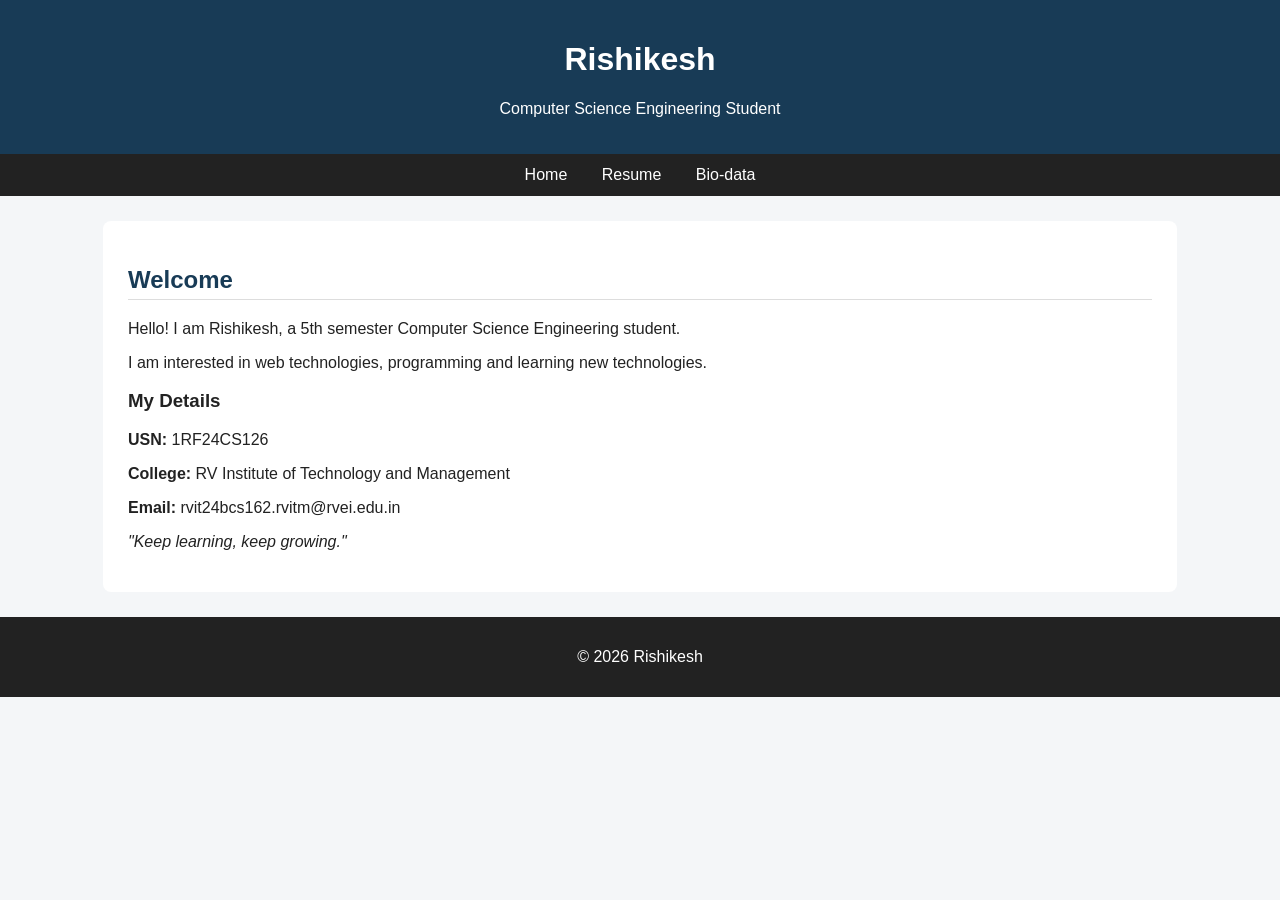
<file: index.html>
<!DOCTYPE html>
<html>
<head>
    <title>Rishikesh - Home</title>
    <link rel="stylesheet" href="style.css">
</head>
<body>

<header>
    <h1>Rishikesh</h1>
    <p>Computer Science Engineering Student</p>
</header>

<nav>
    <a href="index.html">Home</a>
    <a href="resume.html">Resume</a>
    <a href="biodata.html">Bio-data</a>
</nav>

<section>
    <h2>Welcome</h2>
    <p>Hello! I am Rishikesh, a 5th semester Computer Science Engineering student.</p>
    <p>I am interested in web technologies, programming and learning new technologies.</p>

    <h3>My Details</h3>
    <p><b>USN:</b> 1RF24CS126</p>
    <p><b>College:</b> RV Institute of Technology and Management</p>
    <p><b>Email:</b> rvit24bcs162.rvitm@rvei.edu.in</p>

    <p><i>"Keep learning, keep growing."</i></p>
</section>

<footer>
    <p>&copy; 2026 Rishikesh</p>
</footer>

</body>
</html>
</file>
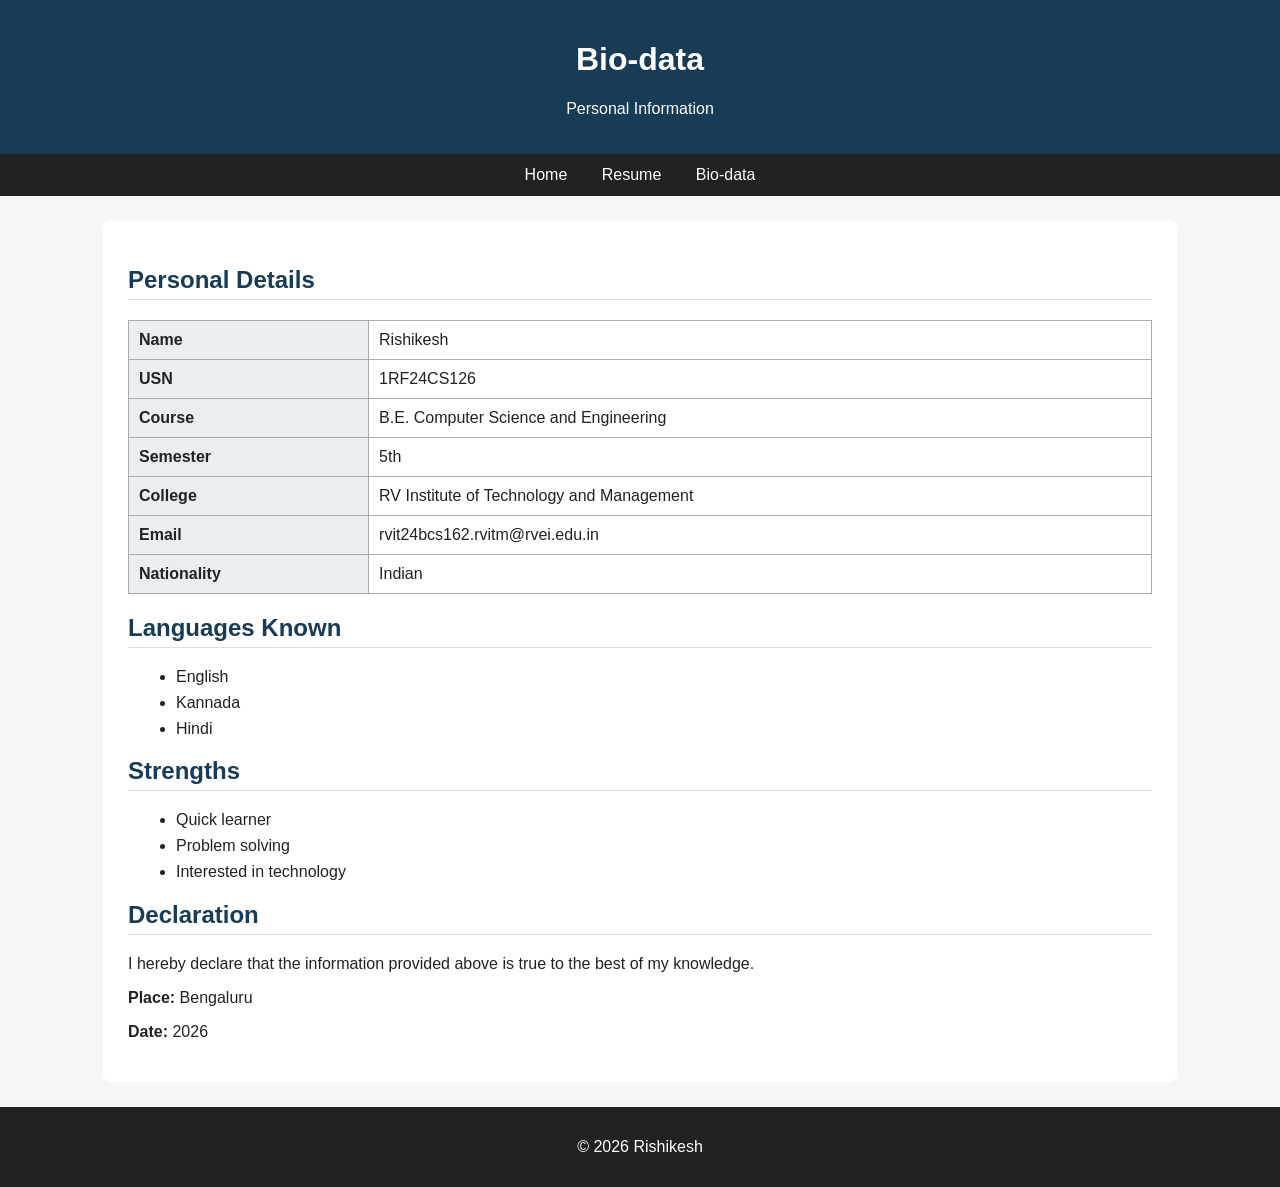
<file: biodata.html>
<!DOCTYPE html>
<html>
<head>
    <title>Rishikesh - Bio-data</title>
    <link rel="stylesheet" href="style.css">
</head>
<body>

<header>
    <h1>Bio-data</h1>
    <p>Personal Information</p>
</header>

<nav>
    <a href="index.html">Home</a>
    <a href="resume.html">Resume</a>
    <a href="biodata.html">Bio-data</a>
</nav>

<section>
    <h2>Personal Details</h2>

    <table>
        <tr>
            <th>Name</th>
            <td>Rishikesh</td>
        </tr>
        <tr>
            <th>USN</th>
            <td>1RF24CS126</td>
        </tr>
        <tr>
            <th>Course</th>
            <td>B.E. Computer Science and Engineering</td>
        </tr>
        <tr>
            <th>Semester</th>
            <td>5th</td>
        </tr>
        <tr>
            <th>College</th>
            <td>RV Institute of Technology and Management</td>
        </tr>
        <tr>
            <th>Email</th>
            <td>rvit24bcs162.rvitm@rvei.edu.in</td>
        </tr>
        <tr>
            <th>Nationality</th>
            <td>Indian</td>
        </tr>
    </table>

    <h2>Languages Known</h2>
    <ul>
        <li>English</li>
        <li>Kannada</li>
        <li>Hindi</li>
    </ul>

    <h2>Strengths</h2>
    <ul>
        <li>Quick learner</li>
        <li>Problem solving</li>
        <li>Interested in technology</li>
    </ul>

    <h2>Declaration</h2>
    <p>I hereby declare that the information provided above is true
       to the best of my knowledge.</p>

    <p><b>Place:</b> Bengaluru</p>
    <p><b>Date:</b> 2026</p>
</section>

<footer>
    <p>&copy; 2026 Rishikesh</p>
</footer>

</body>
</html>
</file>
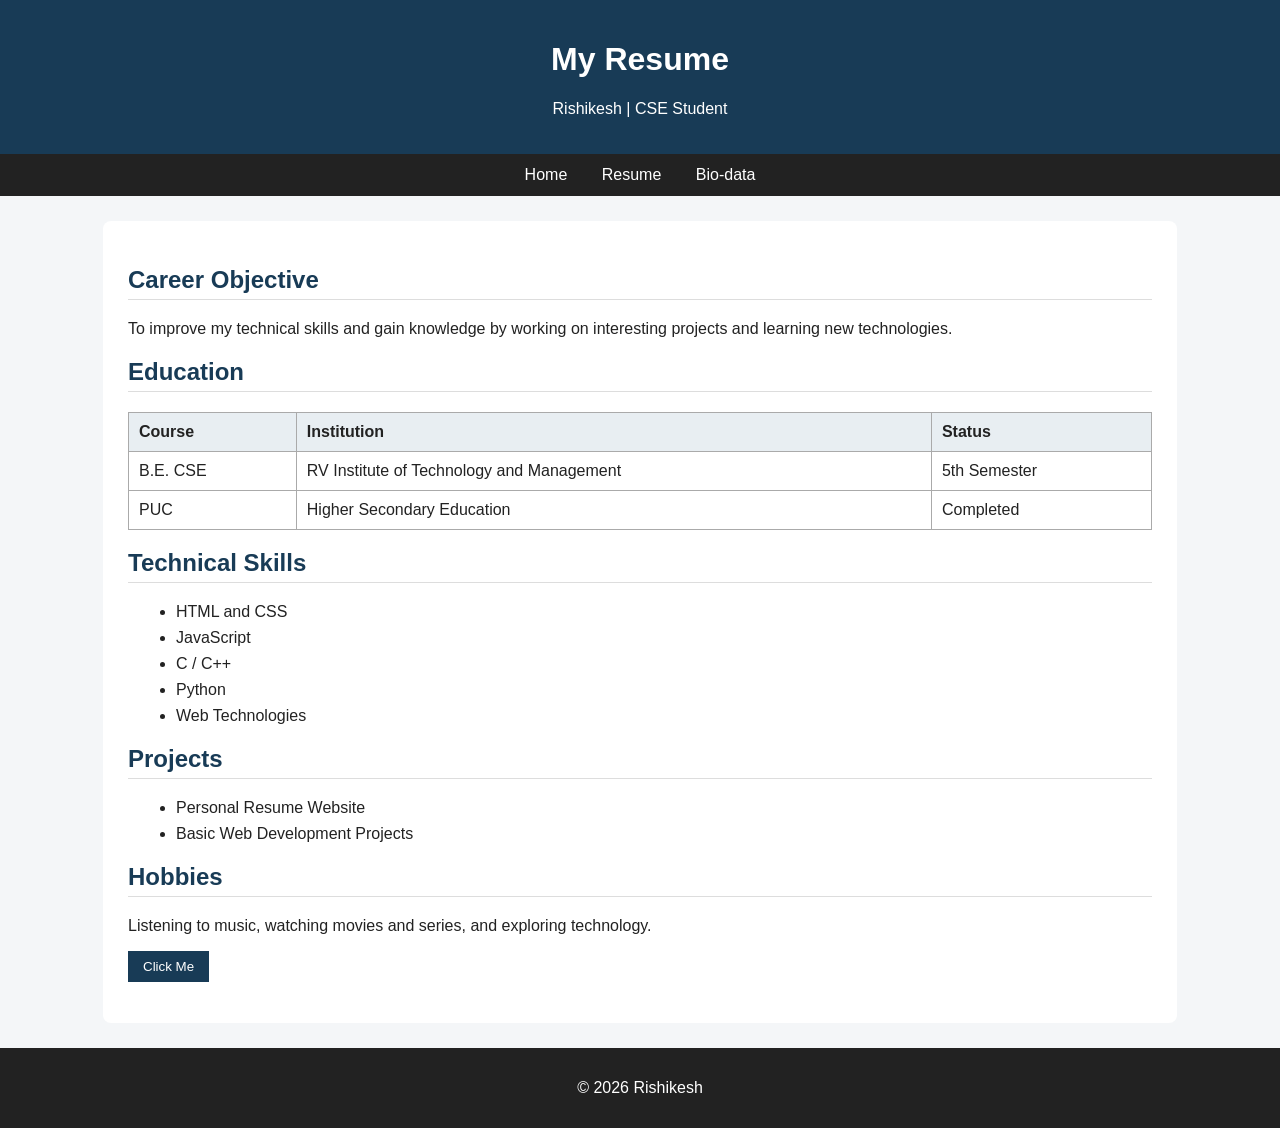
<file: resume.html>
<!DOCTYPE html>
<html>
<head>
    <title>Rishikesh - Resume</title>
    <link rel="stylesheet" href="style.css">
</head>
<body>

<header>
    <h1>My Resume</h1>
    <p>Rishikesh | CSE Student</p>
</header>

<nav>
    <a href="index.html">Home</a>
    <a href="resume.html">Resume</a>
    <a href="biodata.html">Bio-data</a>
</nav>

<section>
    <h2>Career Objective</h2>
    <p>To improve my technical skills and gain knowledge by working on
       interesting projects and learning new technologies.</p>

    <h2>Education</h2>
    <table>
        <tr>
            <th>Course</th>
            <th>Institution</th>
            <th>Status</th>
        </tr>
        <tr>
            <td>B.E. CSE</td>
            <td>RV Institute of Technology and Management</td>
            <td>5th Semester</td>
        </tr>
        <tr>
            <td>PUC</td>
            <td>Higher Secondary Education</td>
            <td>Completed</td>
        </tr>
    </table>

    <h2>Technical Skills</h2>
    <ul>
        <li>HTML and CSS</li>
        <li>JavaScript</li>
        <li>C / C++</li>
        <li>Python</li>
        <li>Web Technologies</li>
    </ul>

    <h2>Projects</h2>
    <ul>
        <li>Personal Resume Website</li>
        <li>Basic Web Development Projects</li>
    </ul>

    <h2>Hobbies</h2>
    <p>Listening to music, watching movies and series, and exploring technology.</p>

    <button onclick="showMessage()">Click Me</button>
    <p id="message"></p>
</section>

<footer>
    <p>&copy; 2026 Rishikesh</p>
</footer>

<script src="script.js"></script>
</body>
</html>
</file>
<file: style.css>
body {
    font-family: Arial, sans-serif;
    margin: 0;
    background: #f4f6f8;
    color: #222;
}

header {
    background: #183b56;
    color: white;
    text-align: center;
    padding: 20px;
}

nav {
    text-align: center;
    background: #222;
    padding: 12px;
}

nav a {
    color: white;
    text-decoration: none;
    margin: 15px;
}

nav a:hover {
    color: #4db8ff;
}

section {
    background: white;
    width: 80%;
    margin: 25px auto;
    padding: 25px;
    border-radius: 8px;
}

h2 {
    color: #183b56;
    border-bottom: 1px solid #ddd;
    padding-bottom: 5px;
}

table {
    width: 100%;
    border-collapse: collapse;
}

th, td {
    border: 1px solid #aaa;
    padding: 10px;
    text-align: left;
}

th {
    background: #e8eef2;
}

li {
    margin: 8px;
}

button {
    padding: 8px 15px;
    background: #183b56;
    color: white;
    border: none;
    cursor: pointer;
}

footer {
    text-align: center;
    padding: 15px;
    background: #222;
    color: white;
}
</file>
